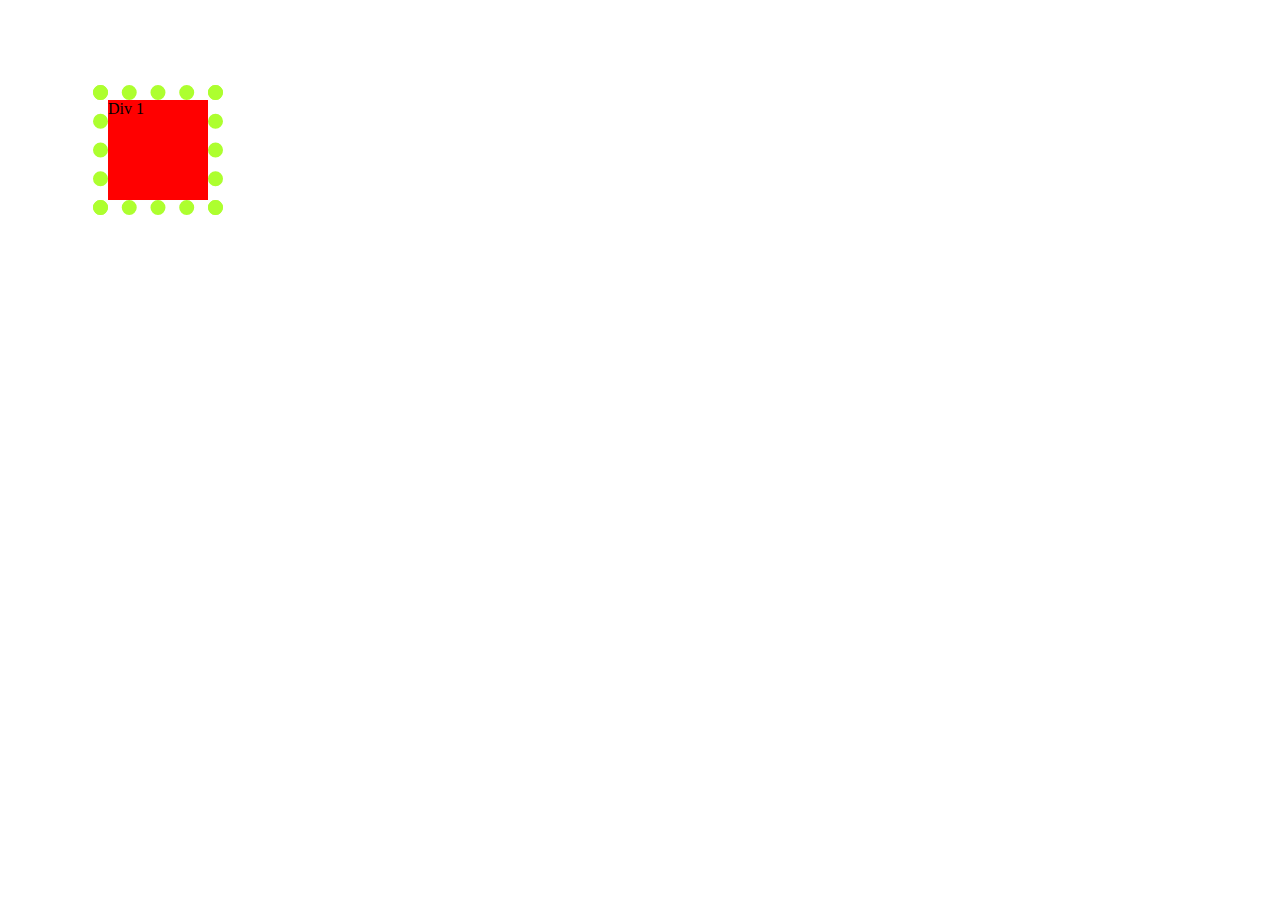
<file: Ejercicio12/index.html>
<!DOCTYPE html>
<html lang="en">
<head>
    <meta charset="UTF-8">
    <meta http-equiv="X-UA-Compatible" content="IE=edge">
    <meta name="viewport" content="width=device-width, initial-scale=1.0">
    <link rel="stylesheet" href="style.css">
    <title>Document</title>
</head>
<body>
    <div>
        <p>Div 1</p>
    </div>
</body>
</html>
</file>
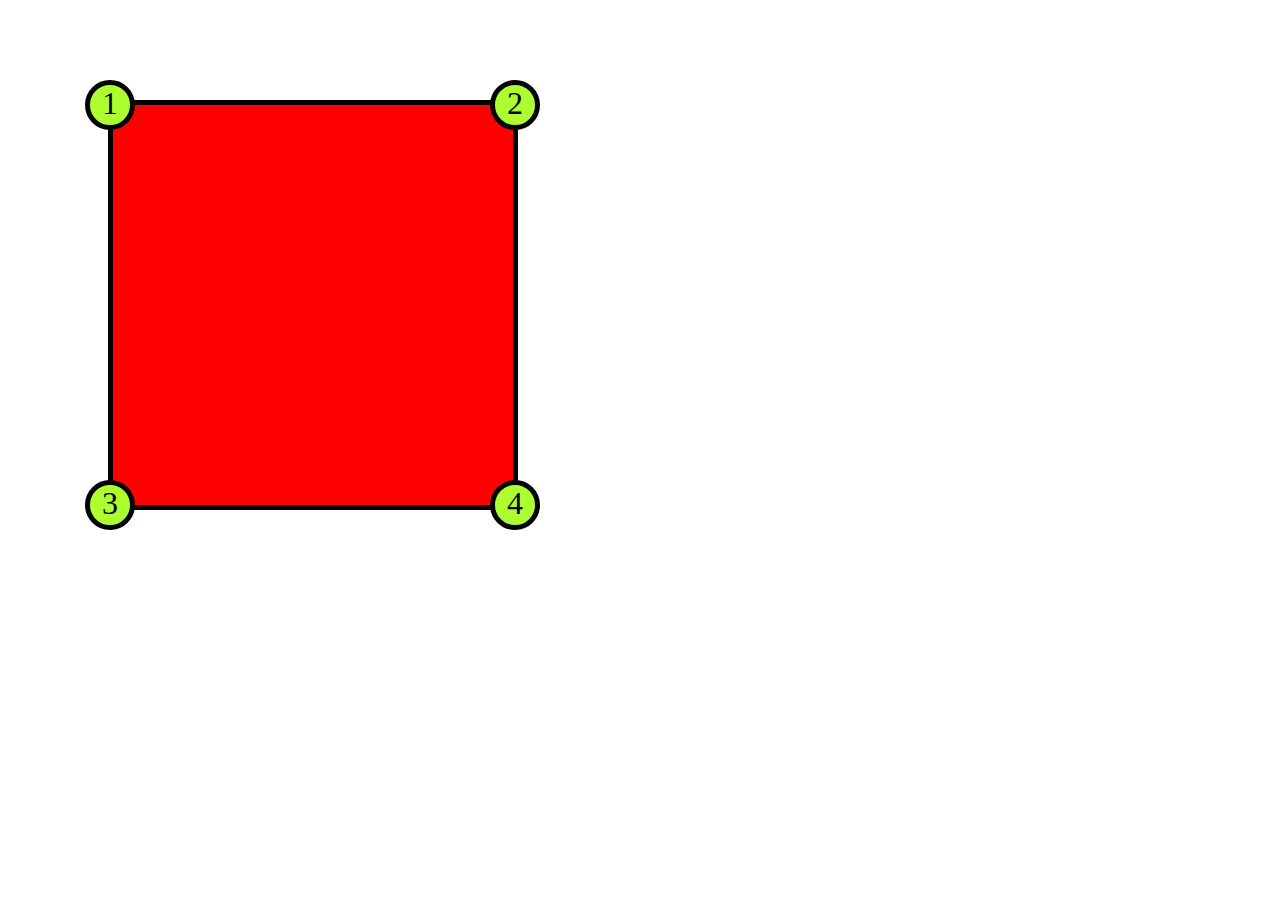
<file: Ejercicio13/index.html>
<!DOCTYPE html>
<html lang="en">
<head>
    <meta charset="UTF-8">
    <meta http-equiv="X-UA-Compatible" content="IE=edge">
    <meta name="viewport" content="width=device-width, initial-scale=1.0">
    <link rel="stylesheet" href="style.css">
    <title>Document</title>
</head>
<body>
    <div id="principal"></div>
    <div id="box-1">1</div>
    <div id="box-2">2</div>
    <div id="box-3">3</div>
    <div id="box-4">4</div>
</body>
</html>
</file>
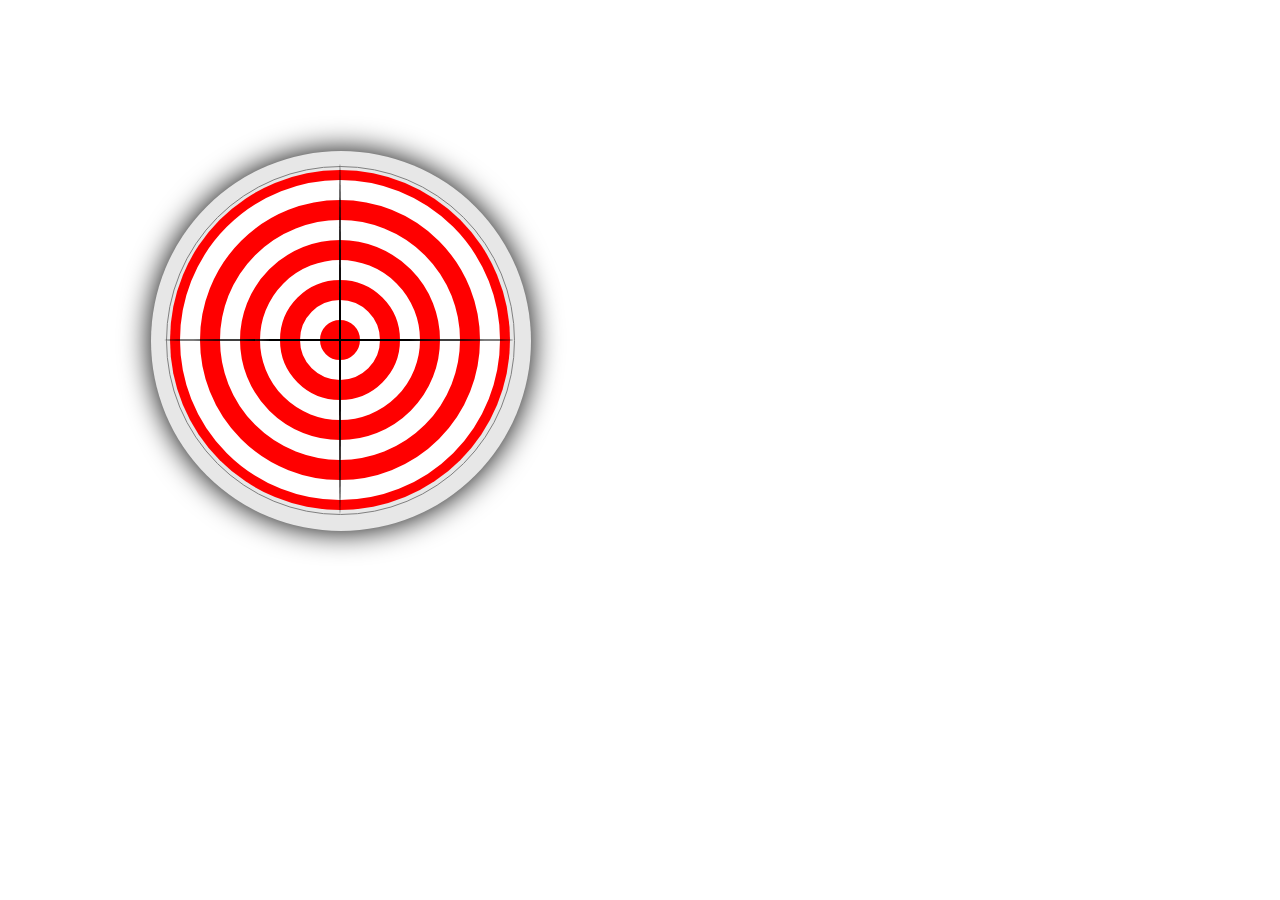
<file: Ejercicio14/index.html>
<!DOCTYPE html>
<html lang="en">
<head>
    <meta charset="UTF-8">
    <meta http-equiv="X-UA-Compatible" content="IE=edge">
    <meta name="viewport" content="width=device-width, initial-scale=1.0">
    <link rel="stylesheet" href="style.css">
    <title>Document</title>
</head>
<body>
    <div id="marco"></div>
    <div id="marco-2"></div>
    <div id="ult"></div>
    <div id="cuerpo-1"></div>
    <div id="cuerpo-2"></div>
    <div id="cuerpo-3"></div>
    <div id="cuerpo-4"></div>
    <div id="linea-h"></div>
    <div id="linea-v"></div>
</body>
</html>
</file>
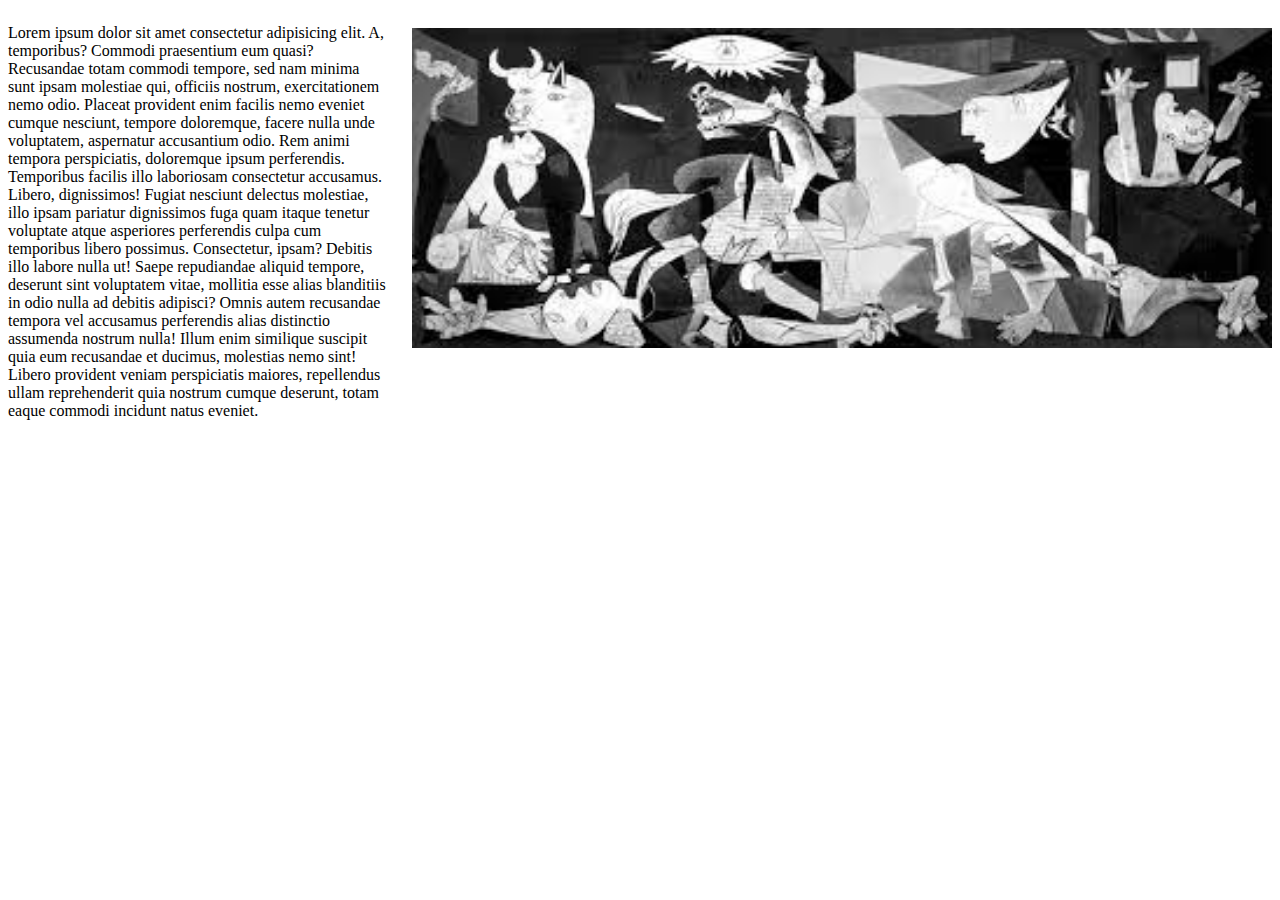
<file: Ejercicio15/index.html>
<!DOCTYPE html>
<html lang="en">

<head>
    <meta charset="UTF-8">
    <meta http-equiv="X-UA-Compatible" content="IE=edge">
    <meta name="viewport" content="width=device-width, initial-scale=1.0">
    <link rel="stylesheet" href="style.css">
    <title>Document</title>
</head>

<body>
    <p>Lorem ipsum dolor sit amet consectetur adipisicing elit. A, temporibus? Commodi praesentium eum quasi? Recusandae
        totam commodi tempore, sed nam minima sunt ipsam molestiae qui, officiis nostrum, exercitationem nemo odio.
        Placeat provident enim facilis nemo eveniet cumque nesciunt, tempore doloremque, facere nulla unde voluptatem,
        aspernatur accusantium odio. Rem animi tempora perspiciatis, doloremque ipsum perferendis. Temporibus facilis
        illo laboriosam consectetur accusamus.
        Libero, dignissimos! Fugiat nesciunt delectus molestiae, illo ipsam pariatur dignissimos fuga quam itaque
        tenetur voluptate atque asperiores perferendis culpa cum temporibus libero possimus. Consectetur, ipsam? Debitis
        illo labore nulla ut!
        Saepe repudiandae aliquid tempore, deserunt sint voluptatem vitae, mollitia esse alias blanditiis in odio nulla
        ad debitis adipisci? Omnis autem recusandae tempora vel accusamus perferendis alias distinctio assumenda nostrum
        nulla!
        Illum enim similique suscipit quia eum recusandae et ducimus, molestias nemo sint! Libero provident veniam
        perspiciatis maiores, repellendus ullam reprehenderit quia nostrum cumque deserunt, totam eaque commodi incidunt
        natus eveniet.</p>
    <img src="[data-uri]"
        alt="">
</body>

</html>
</file>
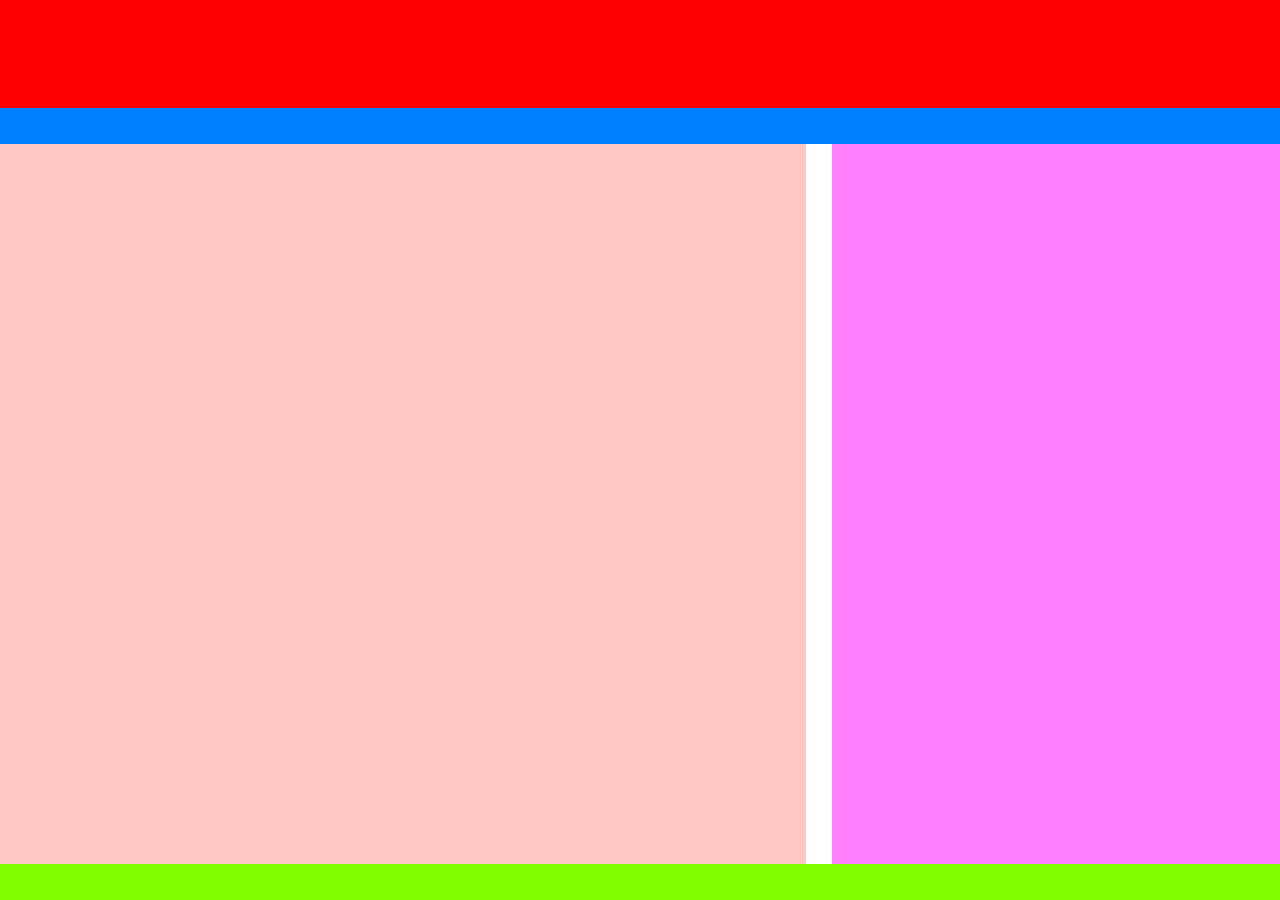
<file: Ejercicio16/index.html>
<!DOCTYPE html>
<html lang="es">
<head>
    <meta charset="UTF-8">
    <meta http-equiv="X-UA-Compatible" content="IE=edge">
    <meta name="viewport" content="width=device-width, initial-scale=1.0">
    <title>Document</title>
    <link rel="stylesheet" href="normalice.css">
    <link rel="stylesheet" href="style.css">
</head>
<body>
    <header></header>
    <nav></nav>
    <section></section>
    <aside></aside>
    <footer></footer>
</body>
</html>
</file>
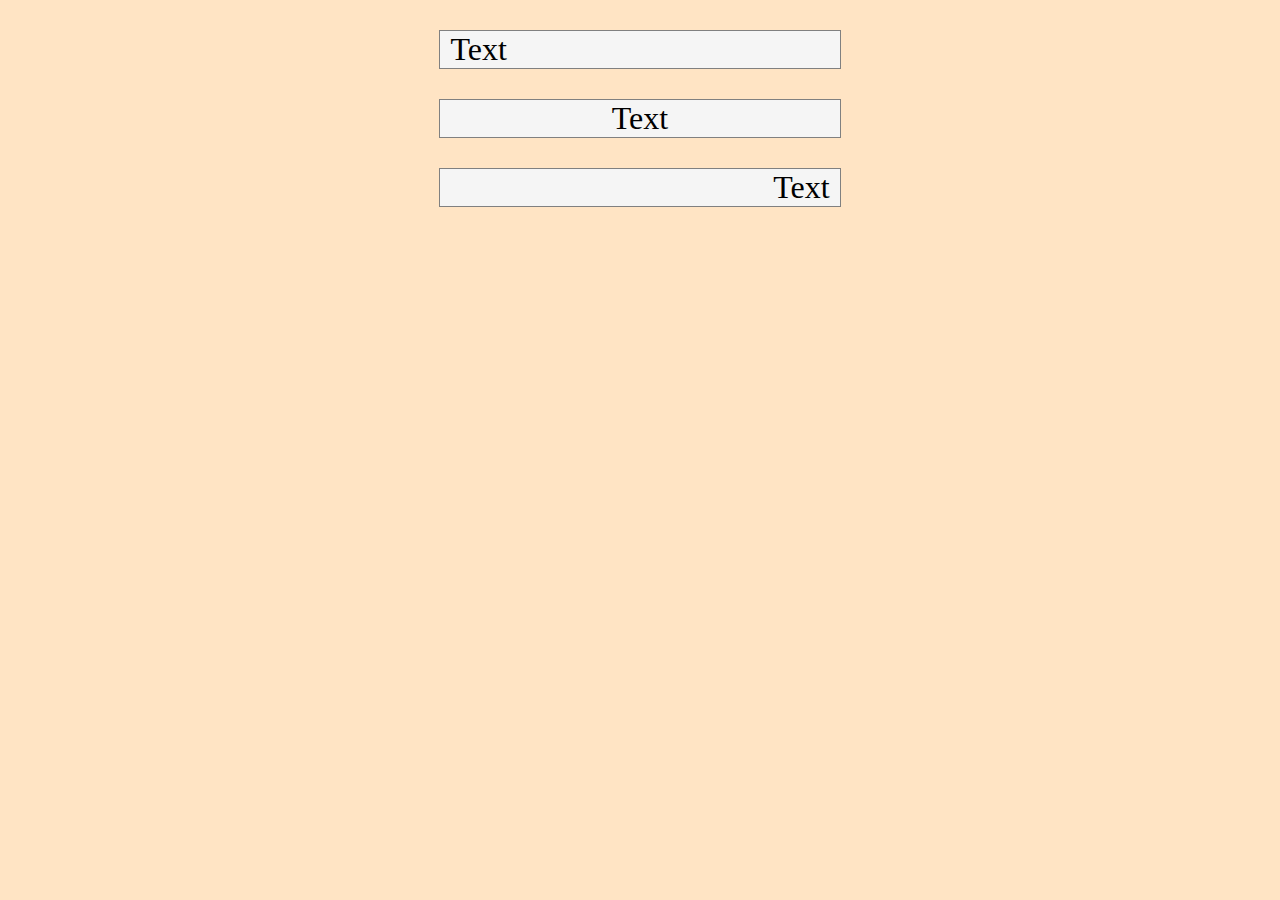
<file: Ejercicio9/index.html>
<!DOCTYPE html>
<html lang="en">
<head>
    <meta charset="UTF-8">
    <meta http-equiv="X-UA-Compatible" content="IE=edge">
    <meta name="viewport" content="width=device-width, initial-scale=1.0">
    <link rel="stylesheet" href="style.css">
    <title>Document</title>
</head>
<body>
    <div class="box box-1">Text</div>
    <div class="box box-2">Text</div>
    <div class="box box-3">Text</div>
</body>
</html>
</file>
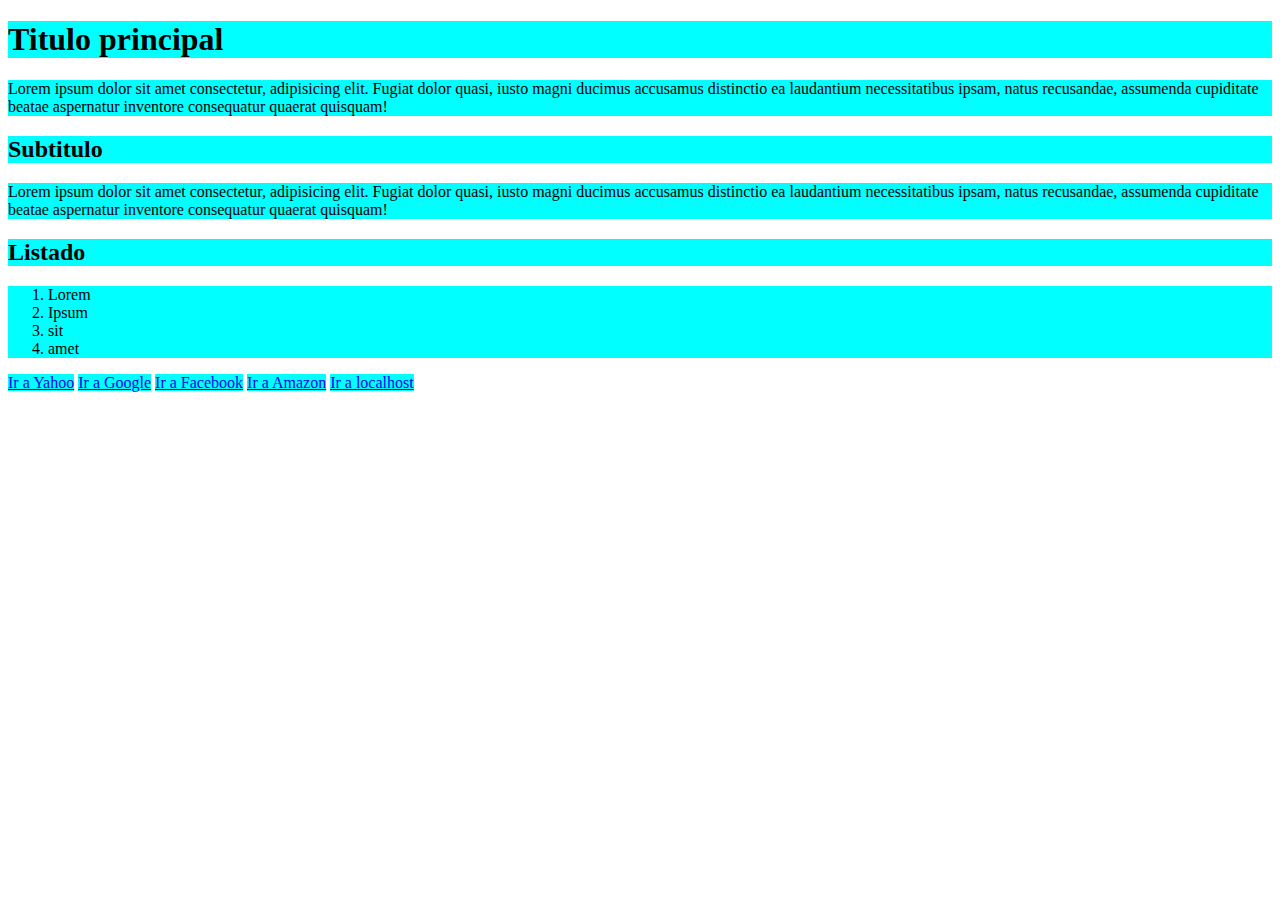
<file: Ejercicio4.html>
<!DOCTYPE html>
<html lang="es">

<head>
    <meta charset="UTF-8">
    <meta http-equiv="X-UA-Compatible" content="IE=edge">
    <meta name="viewport" content="width=device-width, initial-scale=1.0">
    <title>Document</title>
    <link rel="stylesheet" href="style4.css">
</head>

<body>
    <main>
        <h1 id="title-1">Titulo principal</h1>
        <p>Lorem ipsum dolor sit amet consectetur, adipisicing elit. Fugiat dolor quasi, iusto magni ducimus accusamus
            distinctio ea laudantium necessitatibus ipsam, natus recusandae, assumenda cupiditate beatae aspernatur
            inventore consequatur quaerat quisquam!</p>
        <h2 class="title-2">Subtitulo</h2>
        <p>Lorem ipsum dolor sit amet consectetur, adipisicing elit. Fugiat dolor quasi, iusto magni ducimus accusamus
            distinctio ea laudantium necessitatibus ipsam, natus recusandae, assumenda cupiditate beatae aspernatur
            inventore consequatur quaerat quisquam!</p>
        <h2 class="title-2">Listado</h2>
        <ol>
            <li class="bg-yellow">Lorem</li>
            <li class="bg-yellow">Ipsum</li>
            <li class="bg-yellow">sit</li>
            <li class="bg-yellow">amet</li>
        </ol>
        <a href="https://www.yahoo.com">Ir a Yahoo</a>
        <a href="https://www.google.es">Ir a Google</a>
        <a href="https://www.facebook.es">Ir a Facebook</a>
        <a href="https://www.amazon.com">Ir a Amazon</a>
        <a href="http://127.0.0.1:5500/">Ir a localhost</a>


    </main>
</body>

</html>
</file>
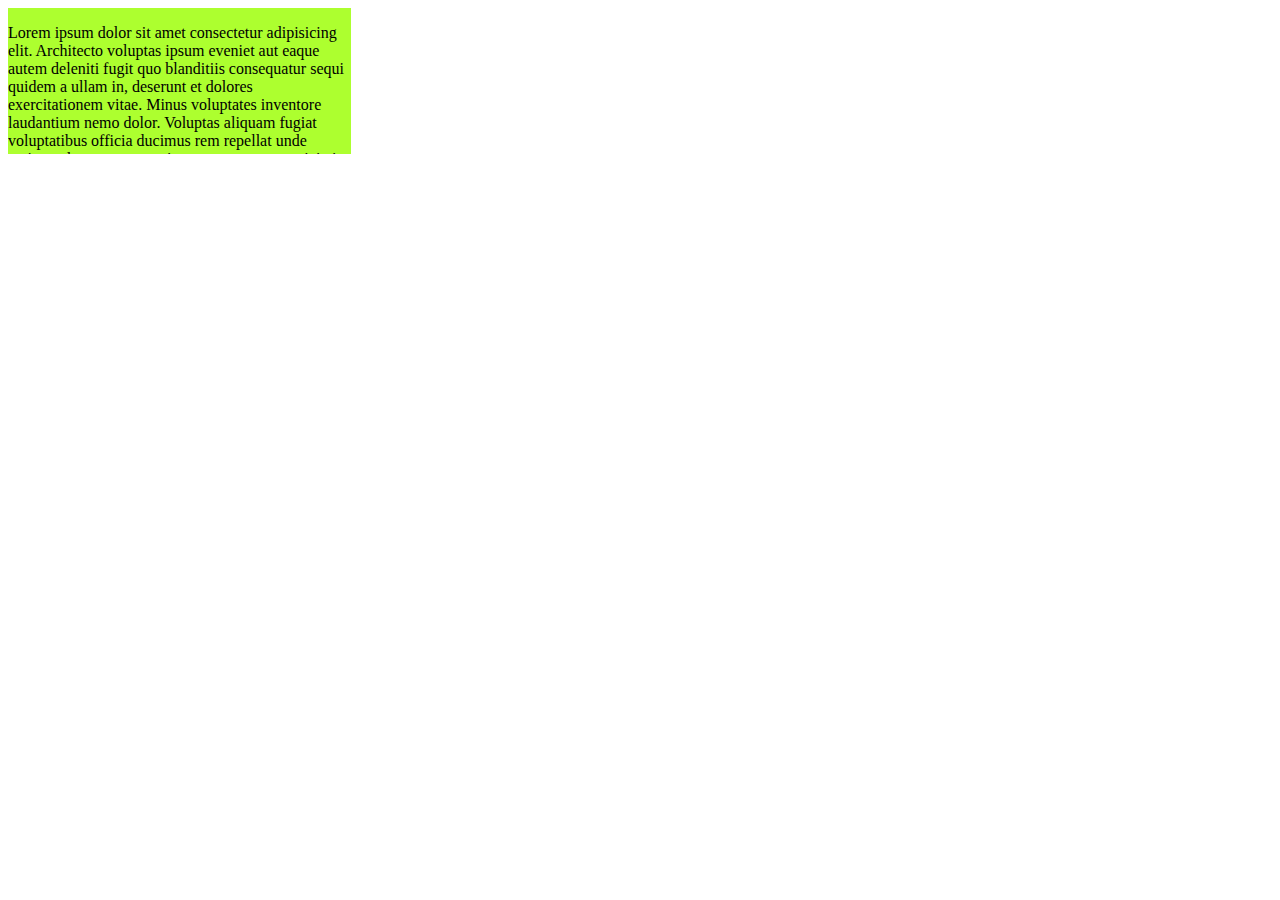
<file: Ejercicio11/index1.html>
<!DOCTYPE html>
<html lang="en">

<head>
    <meta charset="UTF-8">
    <meta http-equiv="X-UA-Compatible" content="IE=edge">
    <meta name="viewport" content="width=device-width, initial-scale=1.0">
    <link rel="stylesheet" href="style1.css">
    <title>Document</title>
</head>

<body>
    <div>
        <p>Lorem ipsum dolor sit amet consectetur adipisicing elit. Architecto voluptas ipsum eveniet aut eaque autem
            deleniti fugit quo blanditiis consequatur sequi quidem a ullam in, deserunt et dolores exercitationem vitae.
            Minus voluptates inventore laudantium nemo dolor. Voluptas aliquam fugiat voluptatibus officia ducimus rem
            repellat unde maiores deserunt corrupti, consequuntur perspiciatis eaque eligendi incidunt autem beatae
            dolore cum vel adipisci. Vel.</p>
        <p>Lorem ipsum dolor sit, amet consectetur adipisicing elit. Voluptatibus fugiat distinctio porro praesentium
            perspiciatis assumenda quam molestias! Natus odit animi nesciunt, nostrum repellendus ipsa repellat eos
            fugit maiores eaque praesentium?
            Ab debitis aliquid libero in dignissimos voluptatem impedit, error nulla! Neque vitae distinctio numquam,
            inventore voluptatum ducimus eos velit libero? Sunt corporis ad aliquam, eius consectetur facilis magnam
            deleniti quo!</p>
    </div>
</body>

</html>
</file>
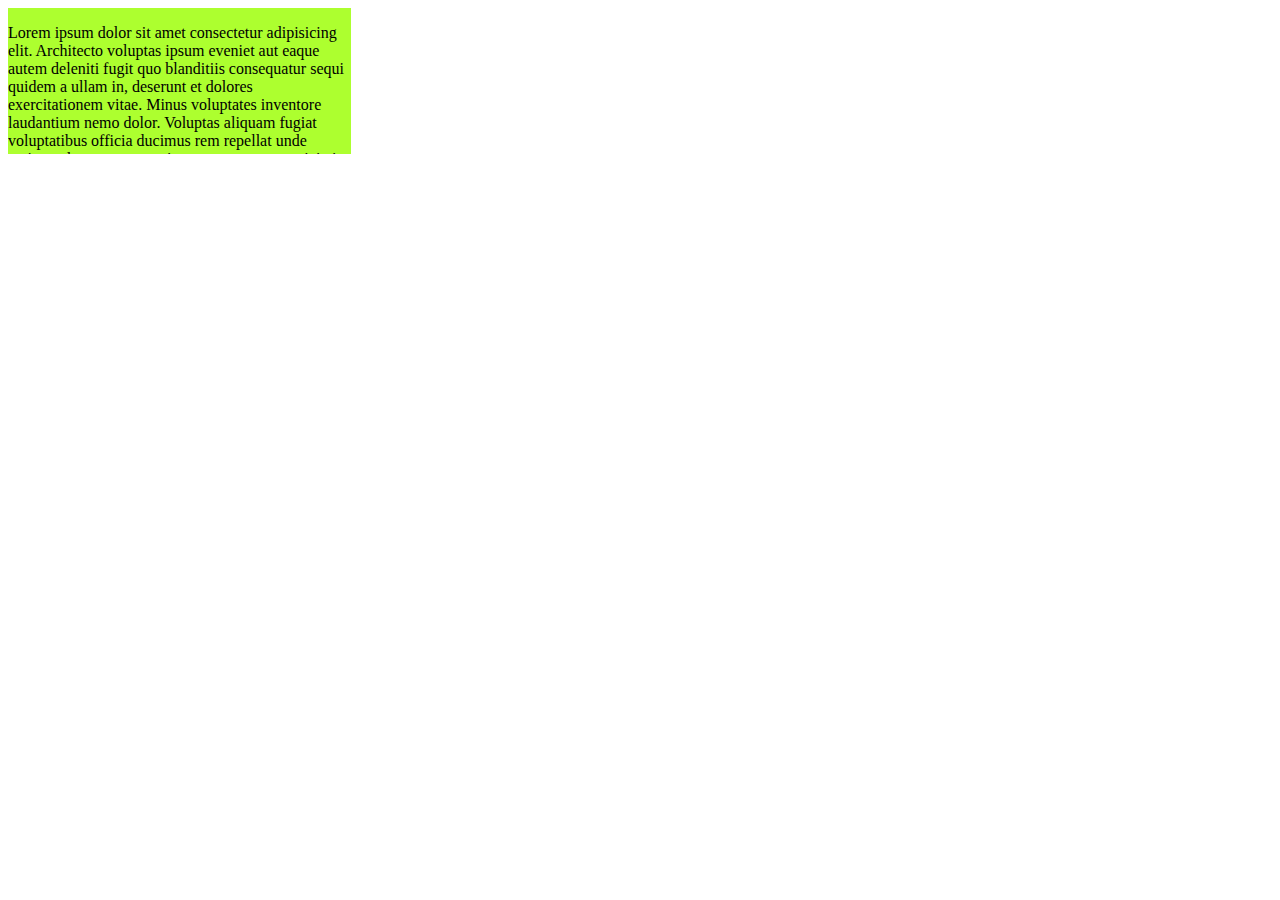
<file: Ejercicio11/index2.html>
<!DOCTYPE html>
<html lang="en">

<head>
    <meta charset="UTF-8">
    <meta http-equiv="X-UA-Compatible" content="IE=edge">
    <meta name="viewport" content="width=device-width, initial-scale=1.0">
    <link rel="stylesheet" href="style2.css">
    <title>Document</title>
</head>

<body>
    <div>
        <p>Lorem ipsum dolor sit amet consectetur adipisicing elit. Architecto voluptas ipsum eveniet aut eaque autem
            deleniti fugit quo blanditiis consequatur sequi quidem a ullam in, deserunt et dolores exercitationem vitae.
            Minus voluptates inventore laudantium nemo dolor. Voluptas aliquam fugiat voluptatibus officia ducimus rem
            repellat unde maiores deserunt corrupti, consequuntur perspiciatis eaque eligendi incidunt autem beatae
            dolore cum vel adipisci. Vel.</p>
        <p>Lorem ipsum dolor sit, amet consectetur adipisicing elit. Voluptatibus fugiat distinctio porro praesentium
            perspiciatis assumenda quam molestias! Natus odit animi nesciunt, nostrum repellendus ipsa repellat eos
            fugit maiores eaque praesentium?
            Ab debitis aliquid libero in dignissimos voluptatem impedit, error nulla! Neque vitae distinctio numquam,
            inventore voluptatum ducimus eos velit libero? Sunt corporis ad aliquam, eius consectetur facilis magnam
            deleniti quo!</p>
    </div>
</body>

</html>
</file>
<file: Ejercicio12/style.css>
div{
    width: 100px;
    height: 100px;
    margin: 100px;
    background-color: red;
    outline: dotted 15px greenyellow;
}
div:hover{
    width: 130px;
    height: 130px;
    margin: 85px;
    outline: dotted 8px black;
}
</file>
<file: Ejercicio13/style.css>
div {
    border: solid 5px black;
}

#principal {
    width: 400px;
    height: 400px;
    margin: 100px;
    background-color: red;
}

[id|=box] {
    width: 40px;
    height: 40px;
    border-radius: 50%;
    text-align: center;
    position: absolute;
    font-size: xx-large;
    background-color: greenyellow;
    -webkit-border-radius: 50%;
    -moz-border-radius: 50%;
    -ms-border-radius: 50%;
    -o-border-radius: 50%;
}

#box-1 {
    top: 80px;
    left: 85px;
}

#box-2 {
    top: 80px;
    left: 490px;
}

#box-3 {
    top: 480px;
    left: 85px;
}

#box-4 {
    top: 480px;
    left: 490px;
}
</file>
<file: Ejercicio14/style.css>
div {
    position: absolute;
    border-radius: 50%;
    -webkit-border-radius: 50%;
    -moz-border-radius: 50%;
    -ms-border-radius: 50%;
    -o-border-radius: 50%;
}

[id|="marco"] {
    background-color: rgb(231, 231, 231);
}

#marco {
    width: 380px;
    height: 380px;
    margin: 143px;
    box-shadow: 0px 0px 30px;
}

#marco-2 {
    width: 347px;
    height: 347px;
    top: 166px;
    left: 166px;
    border: solid 1px grey;
}

#ult {
    width: 340px;
    height: 340px;
    top: 170px;
    left: 170px;
    background-color: red;
}

[id|="cuerpo"] {
    background-color: red;
    border: solid 20px white;
}

#cuerpo-1{
    width: 280px;
    height: 280px;
    top: 180px;
    left: 180px;
}

#cuerpo-2{
    width: 200px;
    height: 200px;
    top: 220px;
    left: 220px;
}

#cuerpo-3{
    width: 120px;
    height: 120px;
    top: 260px;
    left: 260px;
}

#cuerpo-4{
    width: 40px;
    height: 40px;
    top: 300px;
    left: 300px;
}

#linea-h{
    height: 2px;
    width: 350px;
    top: 339px;
    left: 164px;
    background-color: black;
}

#linea-v{
    width: 2px;
    height: 350px;
    left: 339px;
    top: 164px;
    background-color: black;
}
</file>
<file: Ejercicio15/style.css>
img{
    margin-top: 20px;
    float: right;
    width: 68%;
}
p{
    float: left;
    width: 30%;
}
</file>
<file: Ejercicio16/style.css>
header{
    height: 12vh;
    background-color: #fe0000;
}

nav{
    height: 4vh;
    background-color: #007fff;
}

section{
    height: 80vh;
    width: 63%;
    float: left;
    background-color: #fec6c5;
}

aside{
    height: 80vh;
    width: 35%;
    float: right;
    background-color: #fe80fe;
}

footer{
    clear: both;
    height: 4vh;
    background-color: #80ff00;
}
</file>
<file: Ejercicio9/style.css>
body{
    background-color: bisque;
    
}
.box{
    width: 30%;
    font-size: xx-large;
    border: solid 1px gray;
    margin-left: auto;
    margin-right: auto;
    margin-top: 30px;
    background-color: rgb(245, 245, 245);
    padding-left: 10px;
    padding-right: 10px;
}
.box-1{
    text-align: left;
}
.box-2{
    text-align: center;
}
.box-3{
    text-align: right;
}
</file>
<file: style4.css>
main *{
    background-color: aqua;
}
</file>
<file: Ejercicio11/style1.css>
div{
    background-color: greenyellow;
    width: 343px;
    height: 146px;
    overflow: hidden;
}
</file>
<file: Ejercicio11/style2.css>
div{
    background-color: greenyellow;
    width: 343px;
    height: 146px;
    overflow: auto;
}
</file>
<file: Ejercicio16/normalice.css>
/*! normalize.css v8.0.1 | MIT License | github.com/necolas/normalize.css */

/* Document
   ========================================================================== */

/**
 * 1. Correct the line height in all browsers.
 * 2. Prevent adjustments of font size after orientation changes in iOS.
 */

 html {
    line-height: 1.15; /* 1 */
    -webkit-text-size-adjust: 100%; /* 2 */
  }
  
  /* Sections
     ========================================================================== */
  
  /**
   * Remove the margin in all browsers.
   */
  
  body {
    margin: 0;
  }
  
  /**
   * Render the `main` element consistently in IE.
   */
  
  main {
    display: block;
  }
  
  /**
   * Correct the font size and margin on `h1` elements within `section` and
   * `article` contexts in Chrome, Firefox, and Safari.
   */
  
  h1 {
    font-size: 2em;
    margin: 0.67em 0;
  }
  
  /* Grouping content
     ========================================================================== */
  
  /**
   * 1. Add the correct box sizing in Firefox.
   * 2. Show the overflow in Edge and IE.
   */
  
  hr {
    box-sizing: content-box; /* 1 */
    height: 0; /* 1 */
    overflow: visible; /* 2 */
  }
  
  /**
   * 1. Correct the inheritance and scaling of font size in all browsers.
   * 2. Correct the odd `em` font sizing in all browsers.
   */
  
  pre {
    font-family: monospace, monospace; /* 1 */
    font-size: 1em; /* 2 */
  }
  
  /* Text-level semantics
     ========================================================================== */
  
  /**
   * Remove the gray background on active links in IE 10.
   */
  
  a {
    background-color: transparent;
  }
  
  /**
   * 1. Remove the bottom border in Chrome 57-
   * 2. Add the correct text decoration in Chrome, Edge, IE, Opera, and Safari.
   */
  
  abbr[title] {
    border-bottom: none; /* 1 */
    text-decoration: underline; /* 2 */
    text-decoration: underline dotted; /* 2 */
  }
  
  /**
   * Add the correct font weight in Chrome, Edge, and Safari.
   */
  
  b,
  strong {
    font-weight: bolder;
  }
  
  /**
   * 1. Correct the inheritance and scaling of font size in all browsers.
   * 2. Correct the odd `em` font sizing in all browsers.
   */
  
  code,
  kbd,
  samp {
    font-family: monospace, monospace; /* 1 */
    font-size: 1em; /* 2 */
  }
  
  /**
   * Add the correct font size in all browsers.
   */
  
  small {
    font-size: 80%;
  }
  
  /**
   * Prevent `sub` and `sup` elements from affecting the line height in
   * all browsers.
   */
  
  sub,
  sup {
    font-size: 75%;
    line-height: 0;
    position: relative;
    vertical-align: baseline;
  }
  
  sub {
    bottom: -0.25em;
  }
  
  sup {
    top: -0.5em;
  }
  
  /* Embedded content
     ========================================================================== */
  
  /**
   * Remove the border on images inside links in IE 10.
   */
  
  img {
    border-style: none;
  }
  
  /* Forms
     ========================================================================== */
  
  /**
   * 1. Change the font styles in all browsers.
   * 2. Remove the margin in Firefox and Safari.
   */
  
  button,
  input,
  optgroup,
  select,
  textarea {
    font-family: inherit; /* 1 */
    font-size: 100%; /* 1 */
    line-height: 1.15; /* 1 */
    margin: 0; /* 2 */
  }
  
  /**
   * Show the overflow in IE.
   * 1. Show the overflow in Edge.
   */
  
  button,
  input { /* 1 */
    overflow: visible;
  }
  
  /**
   * Remove the inheritance of text transform in Edge, Firefox, and IE.
   * 1. Remove the inheritance of text transform in Firefox.
   */
  
  button,
  select { /* 1 */
    text-transform: none;
  }
  
  /**
   * Correct the inability to style clickable types in iOS and Safari.
   */
  
  button,
  [type="button"],
  [type="reset"],
  [type="submit"] {
    -webkit-appearance: button;
  }
  
  /**
   * Remove the inner border and padding in Firefox.
   */
  
  button::-moz-focus-inner,
  [type="button"]::-moz-focus-inner,
  [type="reset"]::-moz-focus-inner,
  [type="submit"]::-moz-focus-inner {
    border-style: none;
    padding: 0;
  }
  
  /**
   * Restore the focus styles unset by the previous rule.
   */
  
  button:-moz-focusring,
  [type="button"]:-moz-focusring,
  [type="reset"]:-moz-focusring,
  [type="submit"]:-moz-focusring {
    outline: 1px dotted ButtonText;
  }
  
  /**
   * Correct the padding in Firefox.
   */
  
  fieldset {
    padding: 0.35em 0.75em 0.625em;
  }
  
  /**
   * 1. Correct the text wrapping in Edge and IE.
   * 2. Correct the color inheritance from `fieldset` elements in IE.
   * 3. Remove the padding so developers are not caught out when they zero out
   *    `fieldset` elements in all browsers.
   */
  
  legend {
    box-sizing: border-box; /* 1 */
    color: inherit; /* 2 */
    display: table; /* 1 */
    max-width: 100%; /* 1 */
    padding: 0; /* 3 */
    white-space: normal; /* 1 */
  }
  
  /**
   * Add the correct vertical alignment in Chrome, Firefox, and Opera.
   */
  
  progress {
    vertical-align: baseline;
  }
  
  /**
   * Remove the default vertical scrollbar in IE 10+.
   */
  
  textarea {
    overflow: auto;
  }
  
  /**
   * 1. Add the correct box sizing in IE 10.
   * 2. Remove the padding in IE 10.
   */
  
  [type="checkbox"],
  [type="radio"] {
    box-sizing: border-box; /* 1 */
    padding: 0; /* 2 */
  }
  
  /**
   * Correct the cursor style of increment and decrement buttons in Chrome.
   */
  
  [type="number"]::-webkit-inner-spin-button,
  [type="number"]::-webkit-outer-spin-button {
    height: auto;
  }
  
  /**
   * 1. Correct the odd appearance in Chrome and Safari.
   * 2. Correct the outline style in Safari.
   */
  
  [type="search"] {
    -webkit-appearance: textfield; /* 1 */
    outline-offset: -2px; /* 2 */
  }
  
  /**
   * Remove the inner padding in Chrome and Safari on macOS.
   */
  
  [type="search"]::-webkit-search-decoration {
    -webkit-appearance: none;
  }
  
  /**
   * 1. Correct the inability to style clickable types in iOS and Safari.
   * 2. Change font properties to `inherit` in Safari.
   */
  
  ::-webkit-file-upload-button {
    -webkit-appearance: button; /* 1 */
    font: inherit; /* 2 */
  }
  
  /* Interactive
     ========================================================================== */
  
  /*
   * Add the correct display in Edge, IE 10+, and Firefox.
   */
  
  details {
    display: block;
  }
  
  /*
   * Add the correct display in all browsers.
   */
  
  summary {
    display: list-item;
  }
  
  /* Misc
     ========================================================================== */
  
  /**
   * Add the correct display in IE 10+.
   */
  
  template {
    display: none;
  }
  
  /**
   * Add the correct display in IE 10.
   */
  
  [hidden] {
    display: none;
  }
</file>
